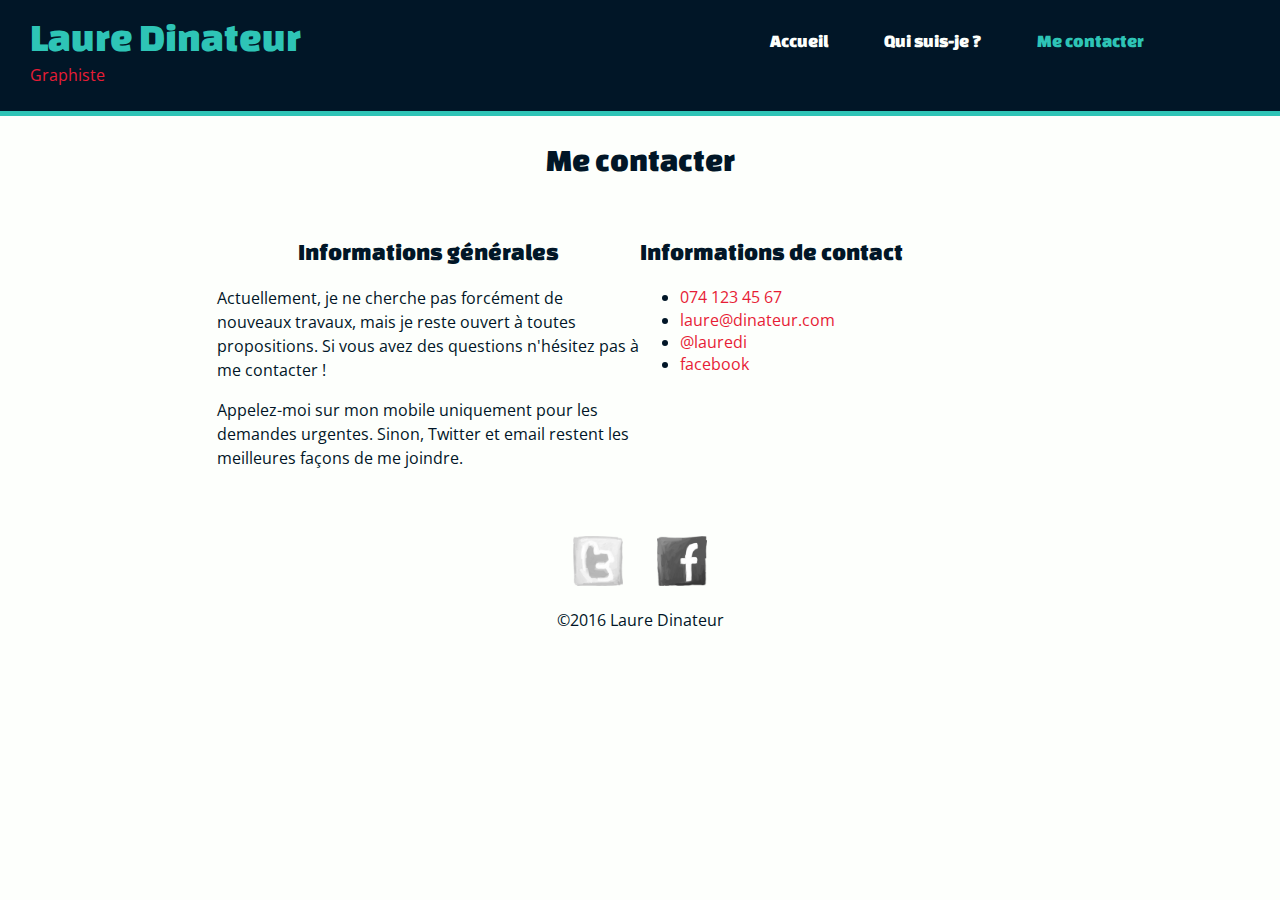
<file: contact.html>
<!DOCTYPE html>
<html lang="fr">
<head>
    <!-- Encodage des caractères de la page -->
    <meta charset="utf-8">
    <!-- Ajuste la taille de la page aux différents appareils : pc, mobiles, tablettes -->
    <meta name="viewport" content="width=device-width, initial-scale=1, shrink-to-fit=no">
    <!-- Titre de la page. Visible dans l'onglet du navigateur -->
    <title>Me contacter | Laure Dinateur | Graphiste</title>
    <!-- Auteur -->
    <meta name="author" content="Leny Mory">
    <!-- Icône de base du site : FAVICON -->
    <link rel="icon" type="image/x-icon" href="favicon.ico">
    <link rel="stylesheet" href="css/main.css">
</head>
<body class="page-contact">
<header>
    <a href="index.html">
        <div class="personne">Laure Dinateur</div>
        <div class="metier">Graphiste</div>
    </a>
    <nav>
        <ul>
            <li class="accueil"><a href="index.html">Accueil</a></li>
            <li><a href="informations.html">Qui suis-je ?</a></li>
            <li><a href="contact.html" class="actif">Me contacter</a></li>
        </ul>
    </nav>
</header>
<main>
    <h1>Me contacter</h1>
    <div class="container-page-contact">
        <section class="info">
            <h2>Informations générales</h2>
            <p>
                Actuellement, je ne cherche pas forcément de nouveaux travaux, mais je reste ouvert à toutes
                propositions.
                Si vous avez des questions n'hésitez pas à me contacter !
            </p>
            <p>
                Appelez-moi sur mon mobile uniquement pour les demandes urgentes. Sinon, Twitter et email restent les
                meilleures façons de me joindre.
            </p>
        </section>
        <section class="contact">
            <h2>Informations de contact</h2>
            <ul class="contacts">
                <li><a href="tel:0741234567">074 123 45 67</a></li>
                <li><a href="mailto:laure@dinateur.com">laure@dinateur.com</a></li>
                <li><a href="https://twitter.com/lauredi">@lauredi</a></li>
                <li><a href="https://www.facebook.com/laure.dinateur">facebook</a></li>
            </ul>
        </section>
    </div>
</main>
<footer>
    <nav>
        <ul class="reseaux">
            <li>
                <a href="https://twitter.com/lauredi" target="_blank"><img src="img/twitter-draw.png"
                                                                           alt="Image de twitter"></a>
            </li>
            <li>
                <a href="https://www.facebook.com/laure.dinateur" target="_blank"><img src="img/facebook-draw.png"
                                                                                       alt="Image de Facebook"></a>
            </li>
        </ul>
    </nav>
    <p>&copy;2016 Laure Dinateur</p>
</footer>
</body>
</html>
</file>
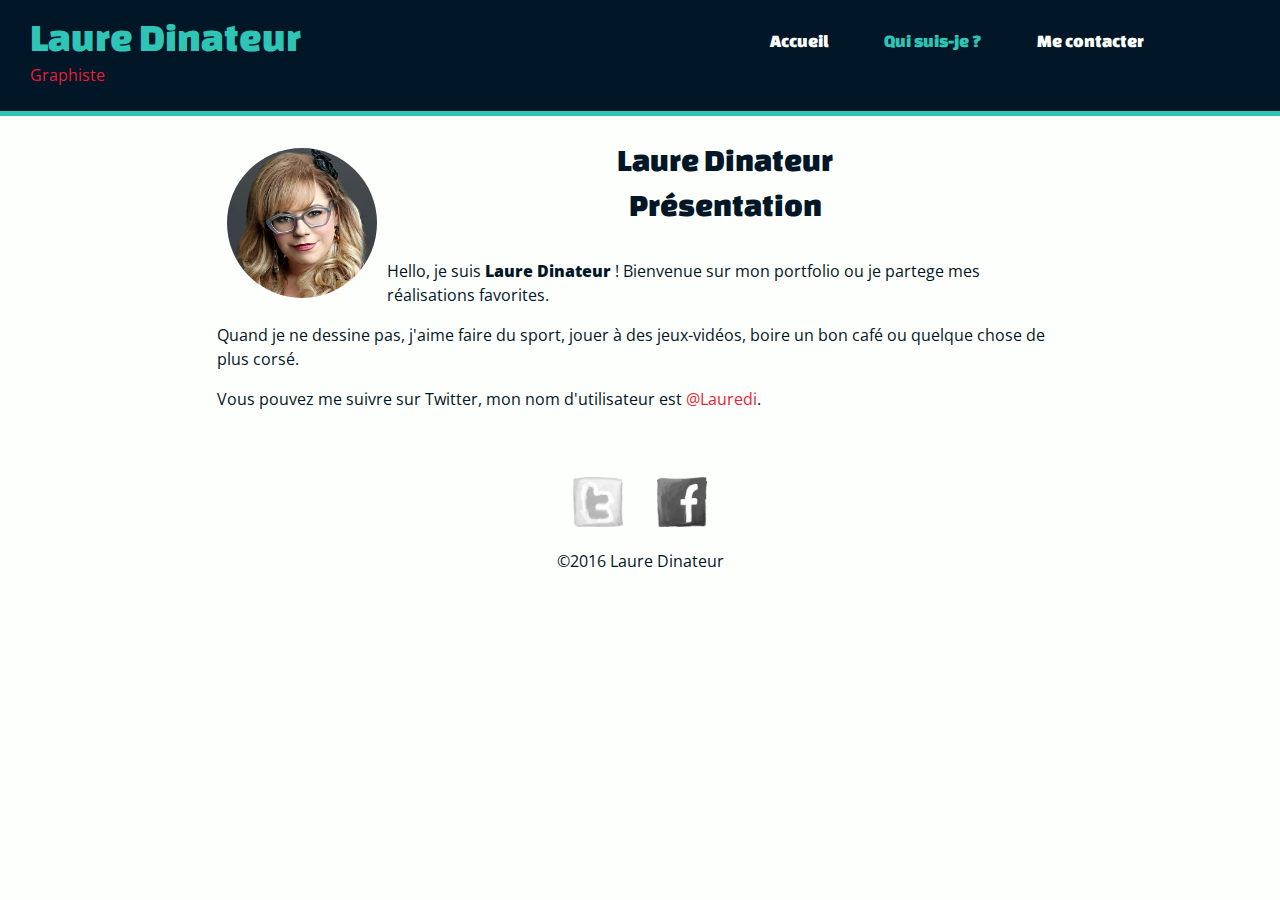
<file: informations.html>
<!DOCTYPE html>
<html lang="fr">
<head>
    <!-- Encodage des caractères de la page -->
    <meta charset="utf-8">
    <!-- Ajuste la taille de la page aux différents appareils : pc, mobiles, tablettes -->
    <meta name="viewport" content="width=device-width, initial-scale=1, shrink-to-fit=no">
    <!-- Titre de la page. Visible dans l'onglet du navigateur -->
    <title>Qui suis-je ? | Laure Dinateur | Graphiste</title>
    <!-- Auteur -->
    <meta name="author" content="Leny Mory">
    <!-- Icône de base du site : FAVICON -->
    <link rel="icon" type="image/x-icon" href="favicon.ico">
    <link rel="stylesheet" href="css/main.css">
</head>
<body class="page-info">
<header>
    <a href="index.html">
        <div class="personne">Laure Dinateur</div>
        <div class="metier">Graphiste</div>
    </a>
    <nav>
        <ul>
            <li class="accueil"><a href="index.html">Accueil</a></li>
            <li><a class="actif" href="informations.html">Qui suis-je ?</a></li>
            <li><a href="contact.html">Me contacter</a></li>
        </ul>
    </nav>
</header>
<main>
    <img  class="photo-laure" src="img/laure-dinateur-graphiste.jpg" alt="Photo de Laure Dinateur">
    <h1>Laure Dinateur<br>
        Présentation</h1>
    <p>
        Hello, je suis <strong>Laure Dinateur</strong> ! Bienvenue sur
        mon portfolio ou je partege mes réalisations favorites.
    </p>
    <p>
        Quand je ne dessine pas, j'aime faire du sport, jouer à des jeux-vidéos,
        boire un bon café ou quelque chose de plus corsé.
    </p>
    <p>
        Vous pouvez me suivre sur Twitter, mon nom d'utilisateur est <a href="https://twitter.com/lauredi">@Lauredi</a>.
    </p>
</main>
<footer>
    <nav>
        <ul class="reseaux">
            <li>
                <a href="https://twitter.com/lauredi" target="_blank"><img src="img/twitter-draw.png" alt="Image de twitter"></a>
            </li>
            <li>
                <a href="https://www.facebook.com/laure.dinateur" target="_blank"><img src="img/facebook-draw.png" alt="Image de Facebook"></a>
            </li>
        </ul>
    </nav>
    <p>&copy;2016 Laure Dinateur</p>
</footer>
</body>
</html>
</file>
<file: css/main.css>
/*************************************
                FONTS
 ************************************/
/* open-sans-regular - latin */
@font-face {
    font-display: swap; /* Check https://developer.mozilla.org/en-US/docs/Web/CSS/@font-face/font-display for other options. */
    font-family: 'Open Sans';
    font-style: normal;
    font-weight: 400;
    src: url('../fonts/open-sans-v40-latin-regular.woff2') format('woff2'); /* Chrome 36+, Opera 23+, Firefox 39+, Safari 12+, iOS 10+ */
}

/* open-sans-italic - latin */
@font-face {
    font-display: swap; /* Check https://developer.mozilla.org/en-US/docs/Web/CSS/@font-face/font-display for other options. */
    font-family: 'Open Sans';
    font-style: italic;
    font-weight: 400;
    src: url('../fonts/open-sans-v40-latin-italic.woff2') format('woff2'); /* Chrome 36+, Opera 23+, Firefox 39+, Safari 12+, iOS 10+ */
}

/* open-sans-800 - latin */
@font-face {
    font-display: swap; /* Check https://developer.mozilla.org/en-US/docs/Web/CSS/@font-face/font-display for other options. */
    font-family: 'Open Sans';
    font-style: normal;
    font-weight: 800;
    src: url('../fonts/open-sans-v40-latin-800.woff2') format('woff2'); /* Chrome 36+, Opera 23+, Firefox 39+, Safari 12+, iOS 10+ */
}

/* changa-one-regular - latin */
@font-face {
    font-display: swap; /* Check https://developer.mozilla.org/en-US/docs/Web/CSS/@font-face/font-display for other options. */
    font-family: 'Changa One';
    font-style: normal;
    font-weight: 400;
    src: url('../fonts/changa-one-v20-latin-regular.woff2') format('woff2'); /* Chrome 36+, Opera 23+, Firefox 39+, Safari 12+, iOS 10+ */
}

/*************************************
            Règles Générales
 ************************************/
* {
    box-sizing: border-box;
}

body {
    font-family: 'Open Sans', sans-serif;
    font-weight: 400;
    font-size: 100%;
    line-height: 1.4;
    color: #011627;
    background-color: #fdfffc;
    margin: 0;
    text-align: center;
}
main {
    width: 100%;
}
img {
    max-width: 100%;
    height: auto;
    width: auto;
}

h1,
h2,
h3,
h4,
h5,
h6 {
    font-family: 'Changa One', sans-serif;
    font-weight: 400;
}

h1 {
    font-size: 2rem;
    margin-bottom: 1em;
}

h2 {
    font-size: 1.5rem;
    margin-bottom: .75em;
}

p {
    line-height: 1.5;
}

p,
li {
    text-align: left;
}

a {
    color: #e71d36;
    text-decoration: none;
}

a:hover {
    /*border-bottom: 2px solid #e71d36;*/
    text-shadow: 1px 1px 2px rgba(0, 0, 0, .5);
}

/*************************************
            ENTÊTE DU SITE
 ************************************/
header {
    background-color: #011627;
    text-align: center;
    padding: 5px 30px;
}

header ul {
    padding: 0;
}

header ul li {
    display: inline-block;
    margin: 0 15px;
}

header .accueil {
    display: none;
}

header ul li a {
    padding: 5px 10px;
    display: inline-block;
    font-family: "Changa One", sans-serif;
    font-weight: 400;
    color: #fdfffc;
}

header ul li a:hover,
header ul li a.actif {
    color: #2ec4b6;
}

header .personne {
    font-size: 1.75rem;
    line-height: 0.8;
    color: #2ec4b6;
    font-family: 'Changa One', sans-serif;
    font-weight: 400;
    margin: 1rem 0;
}

header .metier {
    margin-top: -5px;
}


/*************************************
                 MAIN
 ************************************/
main {
    margin-left: 15px;
    margin-right: 15px;
}

/*************************************
            FOOTER
 ************************************/

footer {
    text-align: center;
    padding: 50px 0 0; /* 50px en haut */
}

footer nav {
    margin-bottom: 1rem;
}

footer ul {
    list-style: none;
    padding: 0;
    margin: 0;
}

footer ul li {
    display: inline-block;
}

footer p {
    text-align: center;
}

footer ul li img {
    width: 50px;
    height: 50px;
    margin: 0 15px;

    -webkit-filter: grayscale(1);
    filter: grayscale(1);

    -webkit-transition: -webkit-filter 500ms linear;
    transition: filter 500ms linear;
}

footer ul li img:hover {
    -webkit-filter: grayscale(0);
    filter: grayscale(0);
}

/*************************************
            PAGE ACCUEIL
 ************************************/
.page-accueil h1 {
    text-align: center;
}
.page-accueil .list-realisations {
    /*Reset style liste*/
    list-style: none;
    padding: 0;
    margin: 0;
    /*Affichage flex*/
    display: flex;
    flex-wrap: wrap;
}

/* Eléments du container FLEX */
.page-accueil .list-realisations li {
    flex: 0 1 50%;
    padding: 1rem 2.5%;
}

/* Supprimer des marges des figures */
.page-accueil .list-realisations figure {
    margin: 0;
}

.page-accueil .list-realisations figure {
    color: #011627;
    background-color: #e7e9eb;
    transition: all 0.2s ease-in-out;
}

.page-accueil .list-realisations figcaption {
    padding: 10px;
    font-size: 1rem;
}

.page-accueil .list-realisations figure:hover {
    transform: scale(1.1) rotate(5deg);
}

/*************************************
            PAGE CONTACT
 ************************************/
.contacts li {
    display: list-item;
}
/*
.contacts li:nth-child(1) {
    list-style-image: url("../img/phone.png");
}
.contacts li:nth-child(2) {
    list-style-image: url("../img/mail.png");
}
.contacts li:nth-child(3) {
    list-style-image: url("../img/twitter.png");
}
.contacts li:nth-child(4) {
    list-style-image: url("../img/facebook.png");
}
*/
/*************************************
            PAGE INFO
 ************************************/
.page-info .photo-laure {
    border-radius: 50%;
    max-width: 150px;
    margin: 10px auto 10px;
}

/*************************************
              RESPONSIVE
 ************************************/
/* pour les écrans de minimum 480px de large*/
@media screen and (min-width: 480px) {
    .page-accueil .list-realisations li{
        flex:0 1 calc(100%/3);
    }
    .page-info .photo-laure {
        float:left;
        margin: 10px;
    }
    .page-contact main {
        display: flex;
        flex-direction: column;
    }
    .page-contact .container-page-contact {
        display: flex;
    }
    .page-contact .container-page-contact section.info {
        width: 50%;
    }
    .page-contact .container-page-contact section.contacts {
        width: 40%;
        padding-left: 10%;
    }
}

@media screen and (min-width: 660px) {
    header {
        border-bottom: 5px solid #2ec4b6;
    }
    header {
        display: flex;
        justify-content: space-between;
    }
    header > a {
        width: 42%;
        text-align: left;
    }
    header a div.personne {
        font-size: 2.5rem;
    }

    header a div.metier {
        margin-bottom: 20px;
    }
    header nav {
        width: 48%;
        font-size: 1.125rem;
    }
}

@media screen and (min-width: 910px) {
    header .accueil {
        display: inline-block;
    }
}

main,
footer {
    margin-right: auto;
    margin-left: auto;
    max-width: calc(910px - 5%);
}
</file>
